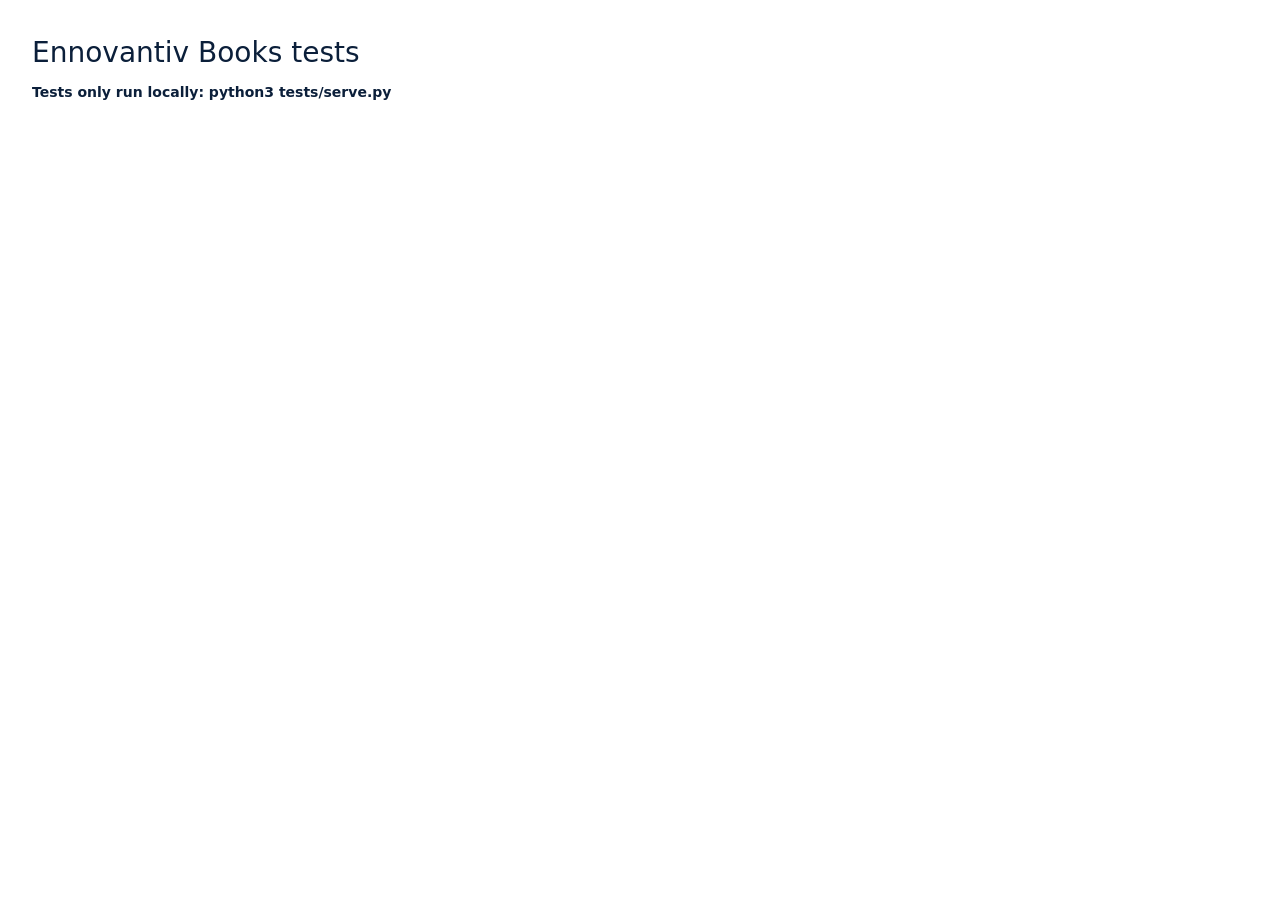
<file: tests/index.html>
<!doctype html>
<html lang="en">
<head>
  <meta charset="utf-8">
  <meta name="robots" content="noindex">
  <title>Ennovantiv Books tests</title>
  <style>
    body { font: 14px/1.5 system-ui, sans-serif; margin: 2rem; color: #0B1F3A; }
    h1 { font-weight: 300; margin: 0 0 .5rem; }
    #summary { font-weight: 600; margin-bottom: 1rem; }
    li { list-style: none; margin: .15rem 0; }
    li.ok::before { content: '✓  '; color: #5B7FD4; }
    li.fail::before { content: '✗  '; color: #B26B00; }
    li.fail { color: #B26B00; } pre { margin: .2rem 0 .6rem 1.5rem; white-space: pre-wrap; }
  </style>
</head>
<body>
  <h1>Ennovantiv Books tests</h1>
  <div id="summary">Running…</div>
  <ul id="results"></ul>
  <script type="module" src="run.js"></script>
</body>
</html>
</file>
